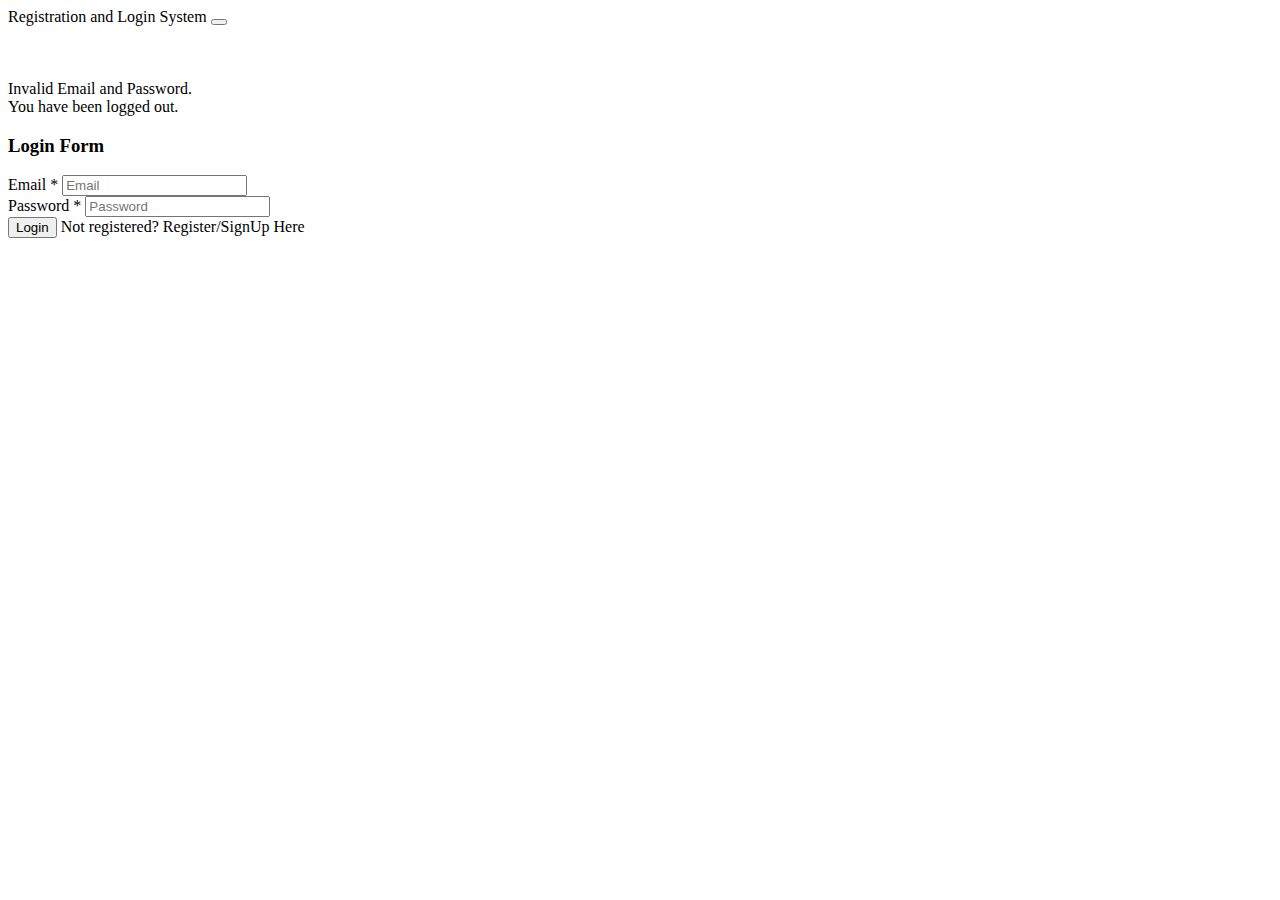
<file: HotelManagement/target/classes/templates/login.html>
<!DOCTYPE html>
<html lang="en"
      xmlns:th="http://www.thymeleaf.org"
>
<head>
    <meta charset="UTF-8">
    <title>Login</title>
    <link href="https://cdn.jsdelivr.net/npm/bootstrap@5.0.2/dist/css/bootstrap.min.css" rel="stylesheet"
          integrity="sha384-EVSTQN3/azprG1Anm3QDgpJLIm9Nao0Yz1ztcQTwFspd3yD65VohhpuuCOmLASjC" crossorigin="anonymous">
</head>
<body>
<nav class="navbar navbar-expand-lg navbar-dark bg-dark fixed-top" th:fragment="header">
    <div class="container-fluid">
        <a class="navbar-brand" th:href="@{/}">Registration and Login System</a>
        <button class="navbar-toggler" type="button" data-bs-toggle="collapse" data-bs-target="#navbarSupportedContent" aria-controls="navbarSupportedContent" aria-expanded="false" aria-label="Toggle navigation">
            <span class="navbar-toggler-icon"></span>
        </button>
    </div>
</nav>
<br />
<br />
<br />
<div class="container">
    <div class="row">
        <div class="col-md-6 offset-md-3">
            <div th:if="${param.error}">
                <div class="alert alert-danger">Invalid Email and Password.</div>
            </div>
            <div th:if="${param.logout}">
                <div class="alert alert-success">You have been logged out.</div>
            </div>
            <div class="card">
                <div class="card-header">
                    <h3 class="text-center">Login Form</h3>
                </div>
                <div class="card-body">
                    <form
                            method="post"
                            th:action="@{/login}"
                            class="form-horizontal"
                            role="form"
                    >
                        <div class="mb-3">
                              <label for="username" class="control-label">Email *</label>
                            <input type="text"
                                   id="username"
                                   name="username"
                                   class="form-control"
                                   placeholder="Email"
                            />
                        </div>

                        <div class="mb-3">
                            <label for="password" class="control-label">Password *</label>
                            <input type="password"
                                   id="password"
                                   name="password"
                                   class="form-control"
                                   placeholder="Password"
                            />
                        </div>

                        <div class="mb-3">
                            <button type="submit" class="btn btn-primary">Login</button>
                            <span> Not registered?
                            <a th:href="@{/register}"> Register/SignUp Here</a>
                        </span>
                        </div>
                    </form>
                </div>
            </div>
        </div>
    </div>
</div>
</body>
</html>
</file>
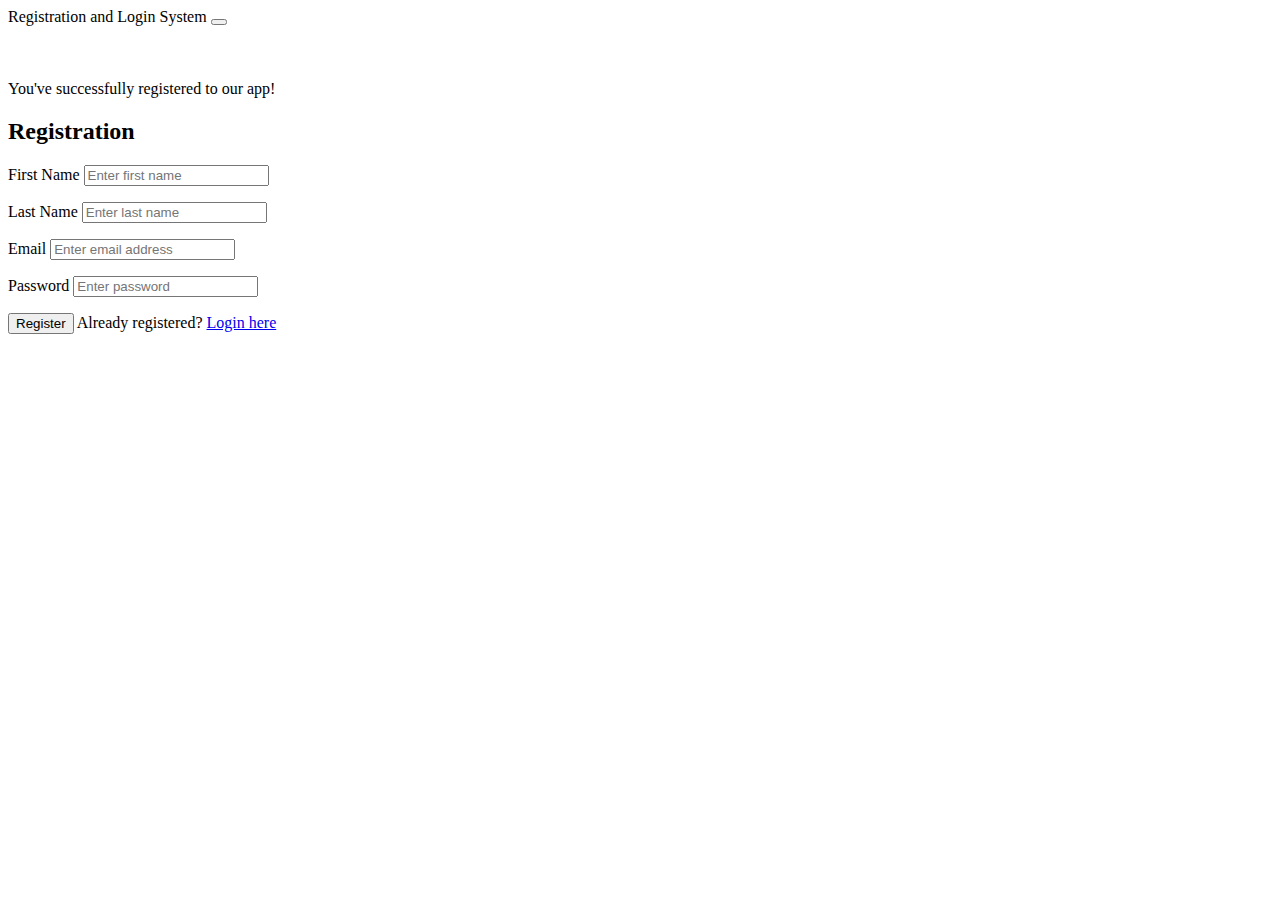
<file: HotelManagement/target/classes/templates/register.html>
<!DOCTYPE html>
<html lang="en"
      xmlns:th="http://www.thymeleaf.org"
>
<head>
    <meta charset="UTF-8">
    <title>Registration and Login System</title>
    <link href="https://cdn.jsdelivr.net/npm/bootstrap@5.0.2/dist/css/bootstrap.min.css" rel="stylesheet"
          integrity="sha384-EVSTQN3/azprG1Anm3QDgpJLIm9Nao0Yz1ztcQTwFspd3yD65VohhpuuCOmLASjC" crossorigin="anonymous">
</head>
<body>
<nav class="navbar navbar-expand-lg navbar-dark bg-dark fixed-top" th:fragment="header">
    <div class="container-fluid">
        <a class="navbar-brand" th:href="@{/}">Registration and Login System</a>
        <button class="navbar-toggler" type="button" data-bs-toggle="collapse" data-bs-target="#navbarSupportedContent" aria-controls="navbarSupportedContent" aria-expanded="false" aria-label="Toggle navigation">
            <span class="navbar-toggler-icon"></span>
        </button>
    </div>
</nav>
<br />
<br />
<br />
<div class="container">
    <div class="row col-md-8 offset-md-2">
        <div class="card">
            <div th:if="${param.success}">
                <div class="alert alert-info">You've successfully registered
                    to our app!</div>
            </div>
            <div class="card-header">
                <h2 class="text-center">Registration</h2>
            </div>
            <div class="card-body">
                <form method="post" role="form" th:action="@{/register/save}" th:object="${user}">

                    <div class="form-group mb-3">
                        <label class="form-label">First Name</label>
                        <input class="form-control"
                               id="firstName"
                               name="firstName"
                               placeholder="Enter first name"
                               th:field="*{firstName}"
                               type="text"
                        />
                        <p th:errors="*{firstName}" class="text-danger"
                           th:if="${#fields.hasErrors('firstName')}">
                        </p>
                    </div>

                    <div class="form-group mb-3">
                        <label class="form-label">Last Name</label>
                        <input class="form-control"
                               id="lastName"
                               name="lastName"
                               placeholder="Enter last name"
                               th:field="*{lastName}"
                               type="text"
                        />
                        <p th:errors="*{lastName}" class="text-danger"
                           th:if="${#fields.hasErrors('lastName')}">
                        </p>
                    </div>
                    <div class="form-group mb-3">
                        <label class="form-label">Email</label>
                        <input class="form-control"
                               id="email"
                               name="email"
                               placeholder="Enter email address"
                               th:field="*{email}"
                               type="email"
                        />
                        <p th:errors="*{email}" class="text-danger"
                           th:if="${#fields.hasErrors('email')}">
                        </p>
                    </div>
                    <div class="form-group mb-3">
                        <label class="form-label">Password</label>
                        <input class="form-control"
                               id="password"
                               name="password"
                               placeholder="Enter password"
                               th:field="*{password}"
                               type="password"
                        />
                        <p th:errors="*{password}" class="text-danger"
                           th:if="${#fields.hasErrors('password')}">
                        </p>
                    </div>

                    <div class="form-group mb-3">
                        <button class="btn btn-primary" type="submit">Register</button>
                        <span>Already registered? <a href="/" th:href="@{/login}">Login
                             here</a></span>
                    </div>
                </form>
            </div>
        </div>
    </div>
</div>
</body>
</html>
</file>
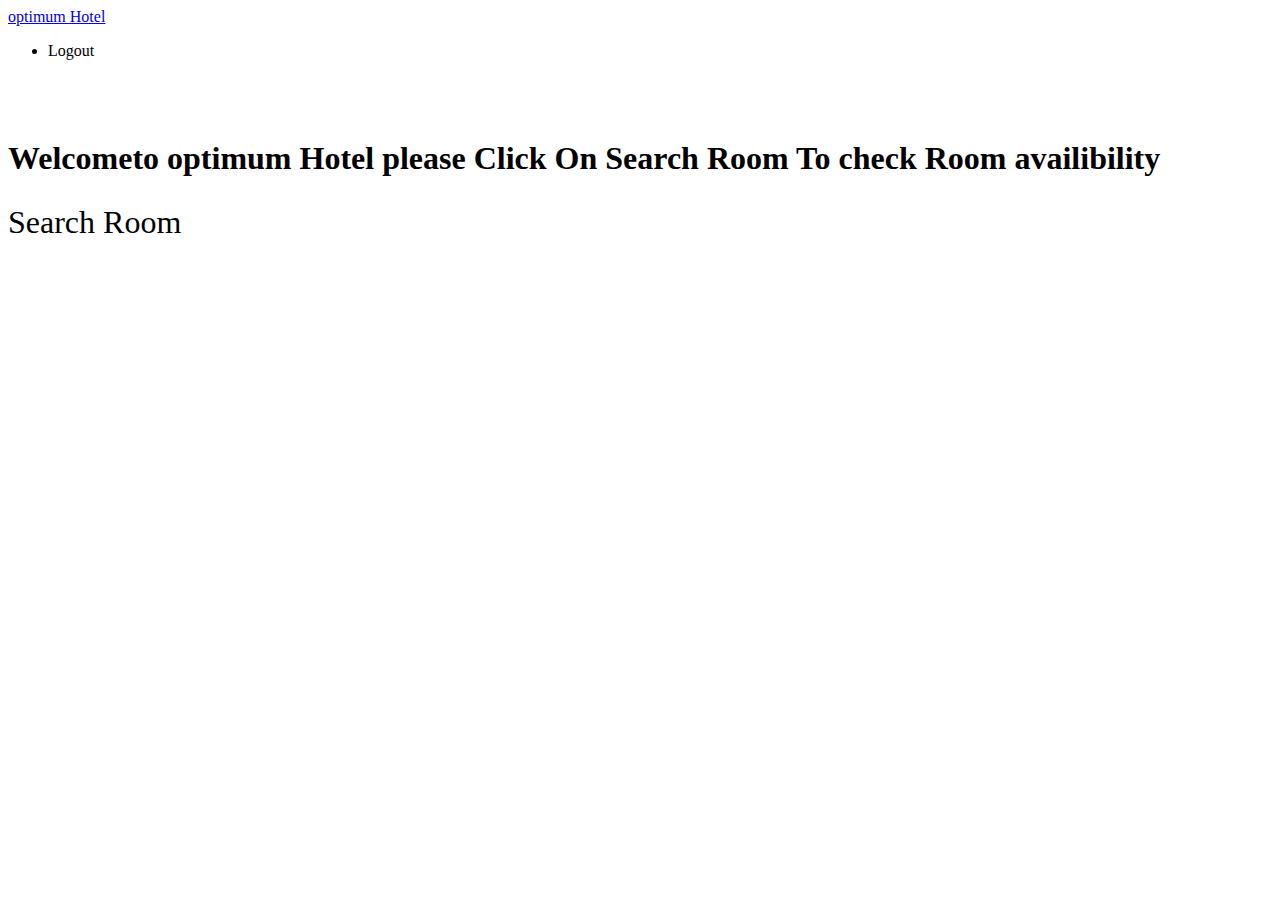
<file: HotelManagement/target/classes/templates/userHome.html>
<!DOCTYPE html>
<html lang="en" xmlns:th="http://www.thymeleaf.org">
<head>
<meta charset="UTF-8">
<title>Optimum Hotel</title>
<link
	href="https://cdn.jsdelivr.net/npm/bootstrap@5.0.2/dist/css/bootstrap.min.css"
	rel="stylesheet"
	integrity="sha384-EVSTQN3/azprG1Anm3QDgpJLIm9Nao0Yz1ztcQTwFspd3yD65VohhpuuCOmLASjC"
	crossorigin="anonymous">
</head>
<body>
	<nav class="navbar navbar-expand-lg navbar-dark bg-dark">
		<div class="container-fluid">
			<a class="navbar-brand" href="#">optimum Hotel</a>
		</div>
		
		 <div class="collapse navbar-collapse" id="navbarSupportedContent">
            <ul class="navbar-nav me-auto mb-2 mb-lg-0">
                
                <li class="nav-item">
                    <a class="nav-link active" aria-current="page" th:href="@{/logout}">Logout</a>
                </li>
            </ul>
        </div>
	</nav>



<div class="container">

		<div class="container HomecontentAlignment">
			
				<div>
					<div class="content_font">
						<h1 
							style="font-size: 2rem;display: inline-flex;padding: 2rem 0 0 0;margin: 2rem 0 0 0;">Welcome
							<p style="color: blue;"th:text="${userName}"></p> to optimum Hotel please Click On Search  Room To check Room availibility </h1>
							
					</div>
					
					<div class="content_font">
						<a class="text-center" style="font-size:2rem; align-items:center;justify-content: center;" th:href="@{/user/SearchRoom}">Search Room</a>
							
					</div>
					
					
				</div>
			</div>
		</div>
	</div>
</body>
</html>
</file>
